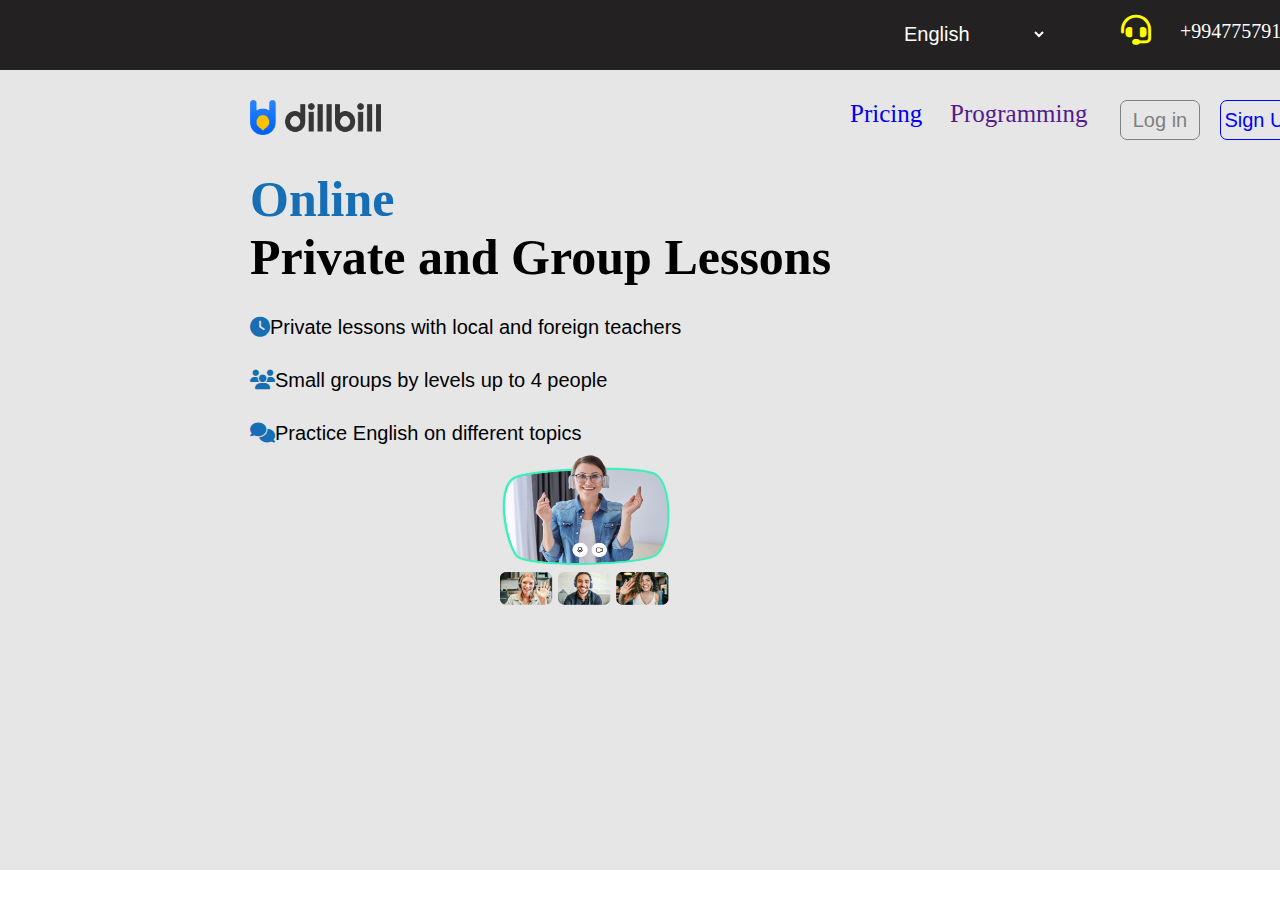
<file: 12-Dillbill/index.html>
<!DOCTYPE html>
<html lang="en">
<head>
    <meta charset="UTF-8">
    <meta name="viewport" content="width=device-width, initial-scale=1.0">
    <link rel="stylesheet" href="./css/main.css">
    <link rel="stylesheet" href="https://cdnjs.cloudflare.com/ajax/libs/font-awesome/6.5.1/css/all.min.css">
    <title></title>
</head>
<body>
    <header>
    <div class="container-1">
      <div class="head">
        <select id="languages">
        <option value="English" id="options">English</option>
        <option value="Türkçe" id="options">Türkçe</option>
        <option value="Azərbaycanca" id="options">Azərbaycanca</option>
        <option value="Русский" id="options">Русский</option>
        </select>
       <i class="fa-solid fa-headset" id="headset"></i>
       <p id="number">+994775791000</p>
      </div>
    </div>
    <nav>
      <div class="container-2">
         <img src="./assets/dillbill.png" alt="logo" id="logo">
         <div class="buttons">
         <a href="./pricing.html" id="btn-1">Pricing</a>
         <a href="" id="btn-2">Programming</a>
         <button id="btn-3">Log in</button>
         <button id="btn-4">Sign Up</button>
        </div>
     </div>
    </nav>
    <div class="home">
       <div class="container-3">
        <div class="leftbox">
            <h1 id="blue">Online</h1>
            <h1 id="black">Private and Group Lessons</h1>
            <div class="titles"></div>
            <h5 id="h-1"><i class="fa-solid fa-clock" style="color: rgb(22, 111, 180);"></i>Private lessons with local and foreign teachers</h5>
            <h5 id="h-2"><i class="fa-solid fa-users" style="color: rgb(22, 111, 180);"></i>Small groups by levels up to 4 people</h5>
            <h5 id="h-3"><i class="fa-solid fa-comments" style="color: rgb(22, 111, 180);"></i>Practice English on different topics</h5>
            </div>
            <div class="rightbox">
                <img src="./assets/Group_5202.png" alt="banner-1" id="banner-1">
            </div>
        </div>







       </div>
    </div>
</body>
</html>
</file>
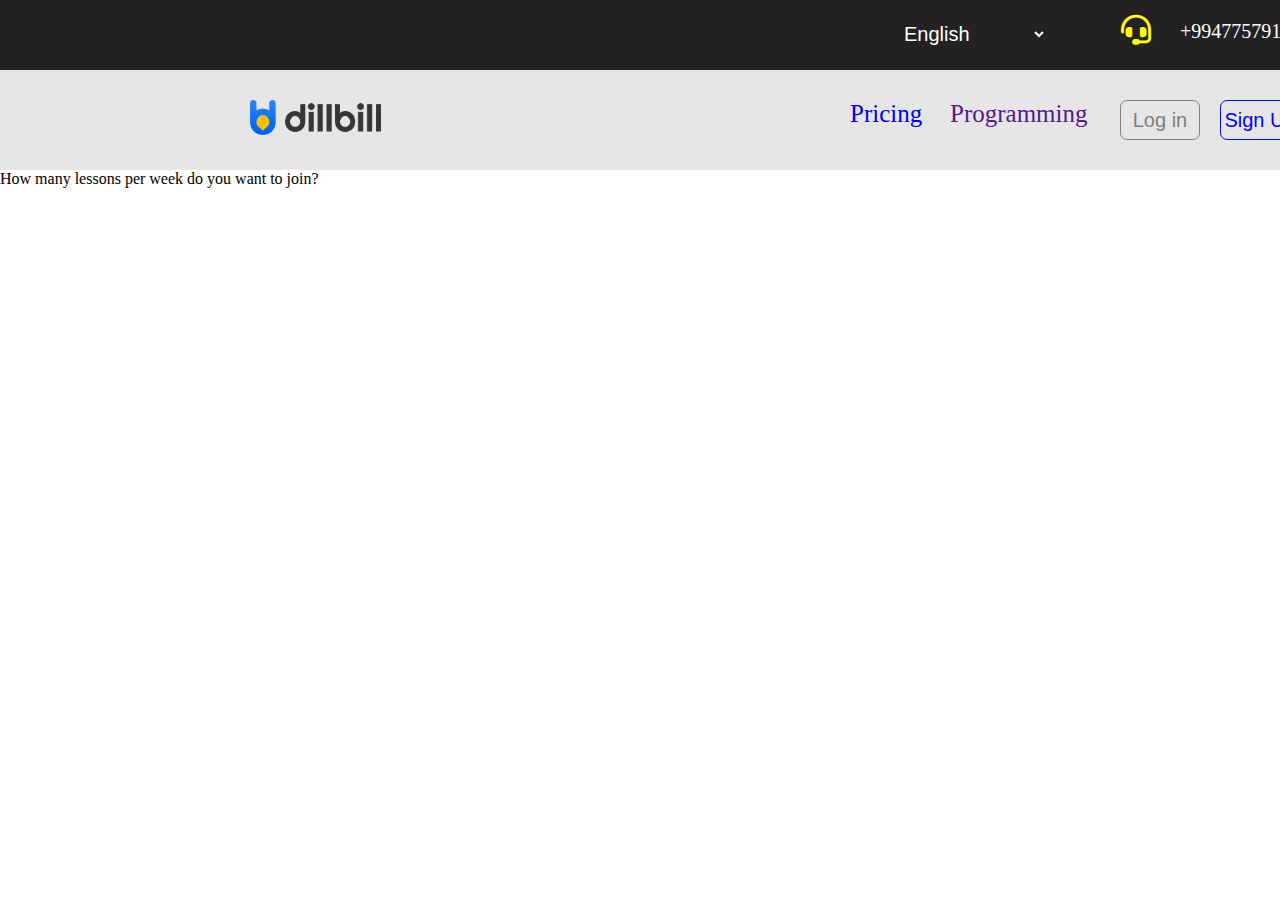
<file: 12-Dillbill/pricing.html>
<!DOCTYPE html>
<html lang="en">
<head>
    <meta charset="UTF-8">
    <meta name="viewport" content="width=device-width, initial-scale=1.0">
    <link rel="stylesheet" href="./css/main.css">
    <link rel="stylesheet" href="https://cdnjs.cloudflare.com/ajax/libs/font-awesome/6.5.1/css/all.min.css">
    <title></title>
</head>
<body>
    <header>
        <div class="container-1">
          <div class="head">
            <select id="languages">
            <option value="English" id="options">English</option>
            <option value="Türkçe" id="options">Türkçe</option>
            <option value="Azərbaycanca" id="options">Azərbaycanca</option>
            <option value="Русский" id="options">Русский</option>
            </select>
           <i class="fa-solid fa-headset" id="headset"></i>
           <p id="number">+994775791000</p>
          </div>
        </div>
        <nav>
          <div class="container-2">
             <img src="./assets/dillbill.png" alt="logo" id="logo">
             <div class="buttons">
             <a href="./pricing.html" id="btn-1">Pricing</a>
             <a href="" id="btn-2">Programming</a>
             <button id="btn-3">Log in</button>
             <button id="btn-4">Sign Up</button>
            </div>
         </div>
        </nav>
    <div class="title">
     <p id="question">How many lessons per week do you want to join?</p>
    </div>
</body>
</html>
</file>
<file: 12-Dillbill/css/main.css>
* {
  margin: 0px;
  padding: 0px;
  box-sizing: border-box;
}

.buttons {
  position: absolute;
  top: 100px;
}

#btn-1 {
  position: absolute;
  left: 600px;
  border: none;
  font-size: 25px;
  background: none;
  text-decoration: none;
}

#btn-2 {
  position: absolute;
  left: 700px;
  border: none;
  font-size: 25px;
  background: none;
  text-decoration: none;
}

#btn-3 {
  position: absolute;
  left: 870px;
  border: 1px solid gray;
  border-radius: 7px;
  width: 80px;
  height: 40px;
  color: gray;
  font-size: 20px;
  background: none;
}

#btn-4 {
  position: absolute;
  left: 970px;
  border: 1px solid blue;
  border-radius: 7px;
  width: 80px;
  height: 40px;
  color: blue;
  font-size: 20px;
  background: none;
}

.header {
  width: 100%;
  background-color: rgb(35, 33, 33);
}

.container-1 {
  margin: auto;
  width: 1500px;
  height: 70px;
  background-color: rgb(35, 33, 33);
}

#languages {
  background: none;
  border: none;
  color: white;
  margin-top: 5px;
  margin-left: 900px;
  font-size: 20px;
}

#options {
  color: black;
}

#headset {
  font-size: 30px;
  color: yellow;
  margin-left: 70px;
  margin-top: 15px;
}

#number {
  position: absolute;
  left: 1180px;
  top: 20px;
  color: white;
  font-size: 20px;
}

nav {
  width: 100%;
  background-color: rgb(230, 230, 230);
}

.container-2 {
  margin: auto;
  width: 1500px;
  height: 100px;
  padding-left: 250px;
  padding-right: 250px;
  background-color: rgb(230, 230, 230);
}

#logo {
  height: 35px;
  margin-top: 30px;
}

.home {
  width: 100%;
  background-color: rgb(230, 230, 230);
  position: relative;
}

.container-3 {
  margin: auto;
  width: 1500px;
  height: 700px;
  padding-left: 250px;
  padding-right: 250px;
  background-color: rgb(230, 230, 230);
}

#banner-1 {
  position: absolute;
  left: 500px;
  height: 150px;
  width: 170px;
}

h1 {
  font-size: 50px;
  margin-right: 400px;
}

#blue {
  color: rgb(22, 111, 180);
}

#h-1 {
  margin-top: 30px;
  margin-bottom: 10px;
  font-size: 20px;
  font-family: sans-serif;
  font-weight: normal;
}

#h-2 {
  margin-top: 30px;
  margin-bottom: 10px;
  font-size: 20px;
  font-family: sans-serif;
  font-weight: normal;
}

#h-3 {
  margin-top: 30px;
  margin-bottom: 10px;
  font-size: 20px;
  font-family: sans-serif;
  font-weight: normal;
}/*# sourceMappingURL=main.css.map */
</file>
